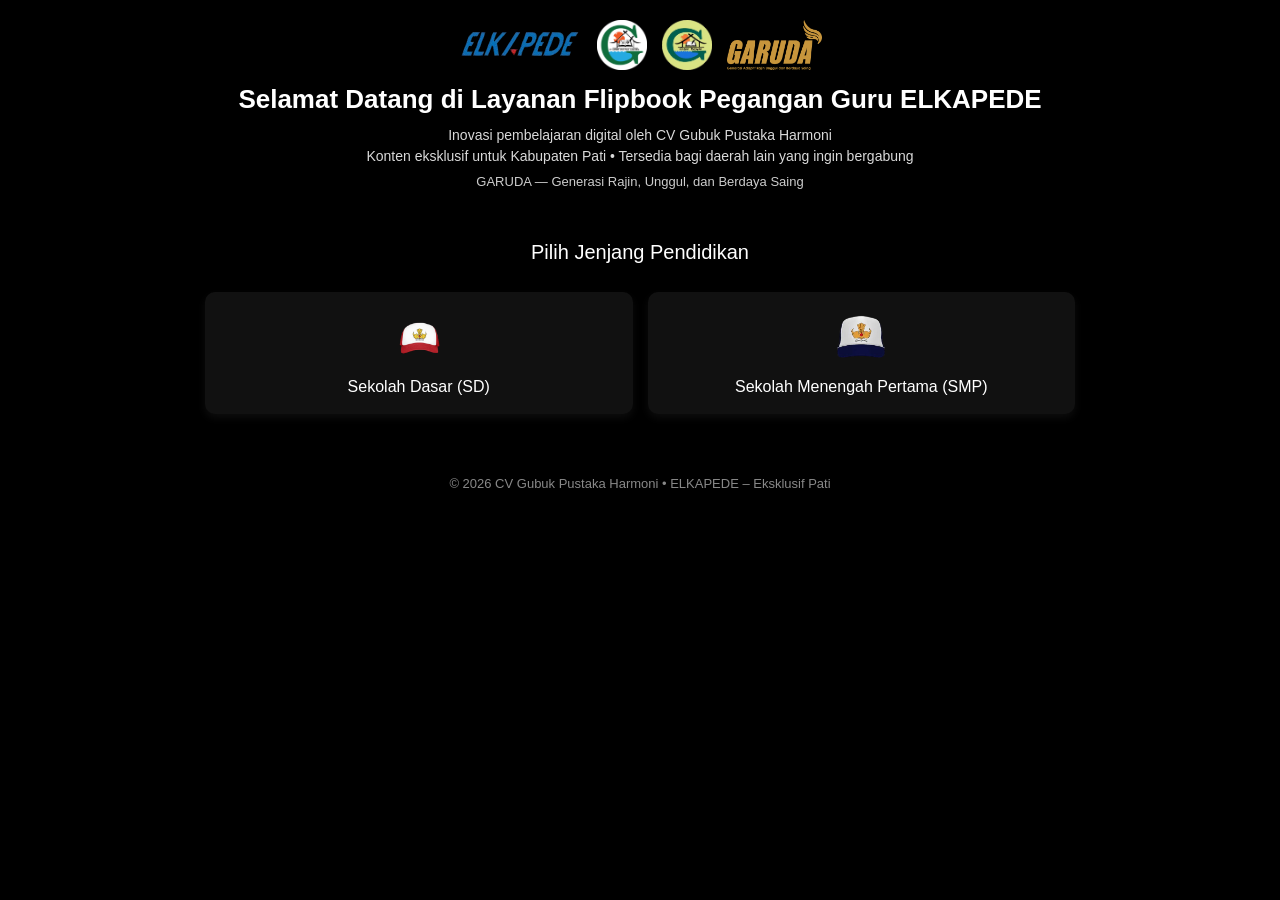
<file: index.html>
<!DOCTYPE html>
<html lang="id">
<head>
<meta charset="UTF-8">
<meta name="viewport" content="width=device-width, initial-scale=1.0">
<title>ELKAPEDE | Flipbook Pegangan Guru</title>
<link rel="stylesheet" href="style.css">
</head>
<body>

<header>
  <div class="logo-row">
    <img src="assets/logo-elkapede.png" alt="ELKAPEDE">
    <img src="assets/logo-gph.png" alt="GPH">
    <img src="assets/logo-gubel.png" alt="Gubuk Belajar">
    <img src="assets/logo-garuda.png" alt="GARUDA">
  </div>
  <h1>Selamat Datang di Layanan Flipbook Pegangan Guru ELKAPEDE</h1>
  <div class="subtitle">
    Inovasi pembelajaran digital oleh CV Gubuk Pustaka Harmoni<br>
    Konten eksklusif untuk Kabupaten Pati • Tersedia bagi daerah lain yang ingin bergabung
  </div>
  <div class="motto">
    GARUDA — Generasi Rajin, Unggul, dan Berdaya Saing
  </div>
</header>

<main>
  <div class="section-title">Pilih Jenjang Pendidikan</div>
  <div class="kelas-grid">
    <a href="sd.html" class="kelas-card available">
      <img src="assets/icon-sd.png" alt="SD">Sekolah Dasar (SD)
    </a>
    <a href="smp.html" class="kelas-card available">
      <img src="assets/icon-smp.png" alt="SMP">Sekolah Menengah Pertama (SMP)
    </a>
  </div>
</main>

<footer>
  © 2026 CV Gubuk Pustaka Harmoni • ELKAPEDE – Eksklusif Pati
</footer>

</body>
</html>
</file>
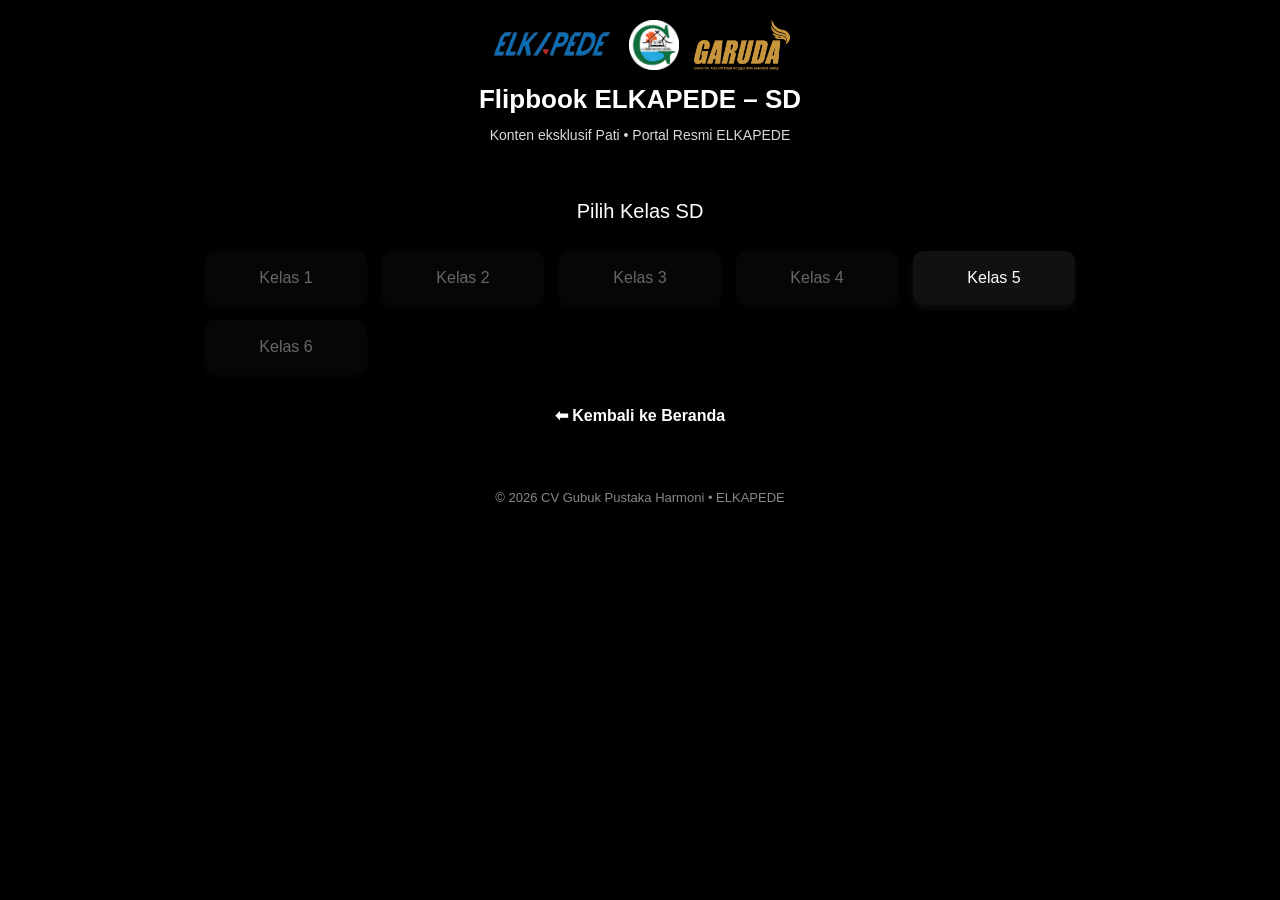
<file: sd.html>
<!DOCTYPE html>
<html lang="id">
<head>
<meta charset="UTF-8">
<meta name="viewport" content="width=device-width, initial-scale=1.0">
<title>ELKAPEDE | SD</title>
<link rel="stylesheet" href="style.css">
</head>
<body>

<header>
  <div class="logo-row">
    <img src="assets/logo-elkapede.png" alt="ELKAPEDE">
    <img src="assets/logo-gph.png" alt="GPH">
    <img src="assets/logo-garuda.png" alt="GARUDA">
  </div>
  <h1>Flipbook ELKAPEDE – SD</h1>
  <div class="subtitle">Konten eksklusif Pati • Portal Resmi ELKAPEDE</div>
</header>

<main>
  <div class="section-title">Pilih Kelas SD</div>
  <div class="kelas-grid">
    <div class="kelas-card disabled">Kelas 1</div>
    <div class="kelas-card disabled">Kelas 2</div>
    <div class="kelas-card disabled">Kelas 3</div>
    <div class="kelas-card disabled">Kelas 4</div>
    <a href="#mapel-container" class="kelas-card available" onclick="showMapel('sd')">Kelas 5</a>
    <div class="kelas-card disabled">Kelas 6</div>
  </div>

  <div id="mapel-container" class="mapel-grid" style="display:none; margin-top:20px;">
    <a class="mapel-card" href="https://online.fliphtml5.com/ELKADIGI/pfab/" target="_blank">📘 Koding & Kecerdasan Artifisial</a>
    <a class="mapel-card" href="https://online.fliphtml5.com/ELKADIGI/PG-LKS-ELKAPEDE-BAHASA-INDONESIA-SD-5-S2/" target="_blank">📗 Bahasa Indonesia</a>
    <a class="mapel-card" href="https://online.fliphtml5.com/ELKADIGI/PG-LKS-ELKAPEDE-INGGRIS-SD-5-S2/" target="_blank">📕 Bahasa Inggris</a>
    <a class="mapel-card" href="https://online.fliphtml5.com/ELKADIGI/PG-LKS-ELKAPEDE-IPAS-SD-5-S2/" target="_blank">📙 IPAS</a>
    <a class="mapel-card" href="https://online.fliphtml5.com/ELKADIGI/whgk/" target="_blank">📒 Matematika</a>
  </div>

  <div class="back"><a href="index.html">⬅ Kembali ke Beranda</a></div>
</main>

<footer>© 2026 CV Gubuk Pustaka Harmoni • ELKAPEDE</footer>

<script>
function showMapel(level){
  document.getElementById('mapel-container').style.display='grid';
}
</script>

</body>
</html>
</file>
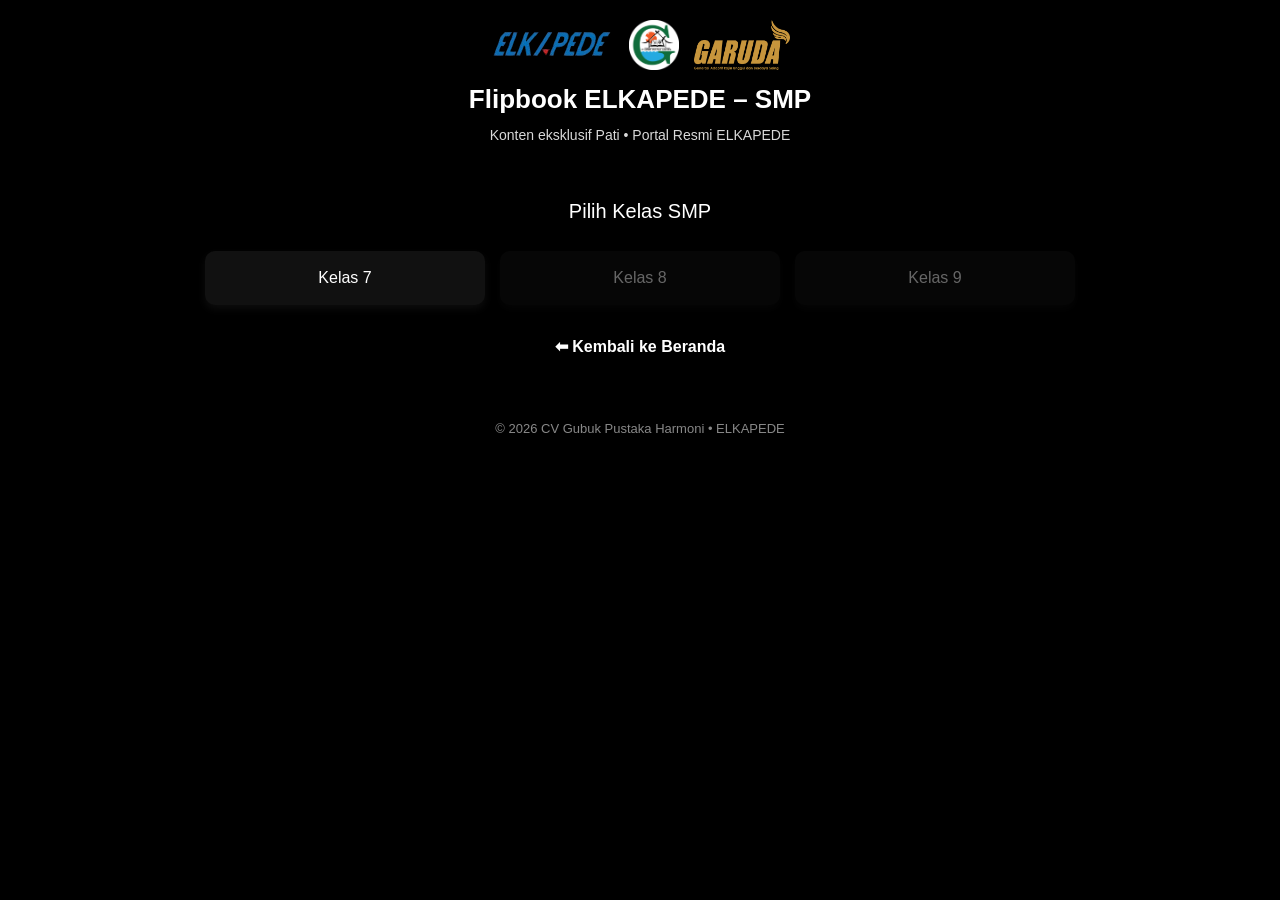
<file: smp.html>
<!DOCTYPE html>
<html lang="id">
<head>
<meta charset="UTF-8">
<meta name="viewport" content="width=device-width, initial-scale=1.0">
<title>ELKAPEDE | SMP</title>
<link rel="stylesheet" href="style.css">
</head>
<body>

<header>
  <div class="logo-row">
    <img src="assets/logo-elkapede.png" alt="ELKAPEDE">
    <img src="assets/logo-gph.png" alt="GPH">
    <img src="assets/logo-garuda.png" alt="GARUDA">
  </div>
  <h1>Flipbook ELKAPEDE – SMP</h1>
  <div class="subtitle">Konten eksklusif Pati • Portal Resmi ELKAPEDE</div>
</header>

<main>
  <div class="section-title">Pilih Kelas SMP</div>
  <div class="kelas-grid">
    <a href="#mapel-container" class="kelas-card available" onclick="showMapel('smp')">Kelas 7</a>
    <div class="kelas-card disabled">Kelas 8</div>
    <div class="kelas-card disabled">Kelas 9</div>
  </div>

  <div id="mapel-container" class="mapel-grid" style="display:none; margin-top:20px;">
    <a class="mapel-card" href="https://online.fliphtml5.com/ELKADIGI/rwvh/" target="_blank">💻 Koding & Kecerdasan Artifisial (KKA)</a>
    <a class="mapel-card" href="https://online.fliphtml5.com/ELKADIGI/ELKAPEDE-7-MATEMATIKA-S2/" target="_blank">📐 Matematika</a>
    <a class="mapel-card" href="https://online.fliphtml5.com/ELKADIGI/ELKAPEDE-7-IPA-S2/" target="_blank">🔬 IPA</a>
    <a class="mapel-card" href="https://online.fliphtml5.com/ELKADIGI/ELKAPEDE-7-IPS-S2/" target="_blank">🌍 IPS</a>
    <a class="mapel-card" href="https://online.fliphtml5.com/ELKADIGI/ELKAPEDE-7-INDONESIA-S2/" target="_blank">📘 Bahasa Indonesia</a>
  </div>

  <div class="back"><a href="index.html">⬅ Kembali ke Beranda</a></div>
</main>

<footer>© 2026 CV Gubuk Pustaka Harmoni • ELKAPEDE</footer>

<script>
function showMapel(level){
  document.getElementById('mapel-container').style.display='grid';
}
</script>

</body>
</html>
</file>
<file: style.css>
/* ===== GENERAL RESET ===== */
* {
  margin: 0;
  padding: 0;
  box-sizing: border-box;
}

body {
  font-family: Arial, sans-serif;
  background: #000;
  color: #fff;
  line-height: 1.5;
}

/* ===== HEADER ===== */
header {
  background: #000;
  color: #fff;
  text-align: center;
  padding: 20px 10px;
}

header .logo-row {
  display: flex;
  justify-content: center;
  align-items: center;
  gap: 15px;
  flex-wrap: wrap;
  margin-bottom: 10px;
}

header .logo-row img {
  height: 50px;
  object-fit: contain;
}

header h1 {
  font-size: 26px;
  margin-bottom: 6px;
}

header .subtitle {
  font-size: 14px;
  opacity: 0.85;
  margin-bottom: 5px;
}

header .motto {
  font-size: 13px;
  opacity: 0.8;
}

/* ===== SECTION TITLE ===== */
.section-title {
  text-align: center;
  font-size: 20px;
  margin: 25px 0;
}

/* ===== GRID KELAS & MAPEL ===== */
.kelas-grid, .mapel-grid {
  display: grid;
  grid-template-columns: repeat(auto-fit, minmax(150px, 1fr));
  gap: 15px;
  max-width: 900px;
  margin: 0 auto;
  padding: 0 15px;
}

.kelas-card, .mapel-card {
  background: #111;
  color: #fff;
  padding: 15px;
  border-radius: 10px;
  text-align: center;
  text-decoration: none;
  box-shadow: 0 4px 8px rgba(255,255,255,0.05);
  transition: 0.2s;
  display: flex;
  flex-direction: column;
  justify-content: center;
  align-items: center;
}

.kelas-card:hover, .mapel-card:hover {
  background: #222;
  transform: translateY(-2px);
}

.kelas-card.disabled {
  opacity: 0.4;
  cursor: not-allowed;
  pointer-events: none;
}

.kelas-card.available {
  cursor: pointer;
}

.kelas-card img, .mapel-card img {
  width: 60px;
  height: 60px;
  object-fit: contain;
  margin-bottom: 8px;
}

.mapel-card {
  font-size: 14px;
}

/* ===== BACK BUTTON ===== */
.back {
  text-align: center;
  margin: 30px 0;
}

.back a {
  color: #fff;
  text-decoration: none;
  font-weight: bold;
  transition: 0.2s;
}

.back a:hover {
  text-decoration: underline;
}

/* ===== FOOTER ===== */
footer {
  background: #000;
  color: #888;
  text-align: center;
  padding: 20px;
  font-size: 13px;
  margin-top: 40px;
}

/* ===== RESPONSIVE ===== */
@media (max-width: 500px) {
  header h1 {
    font-size: 22px;
  }
  .section-title {
    font-size: 18px;
  }
  .kelas-card, .mapel-card {
    padding: 12px;
    font-size: 13px;
  }
}
</file>
